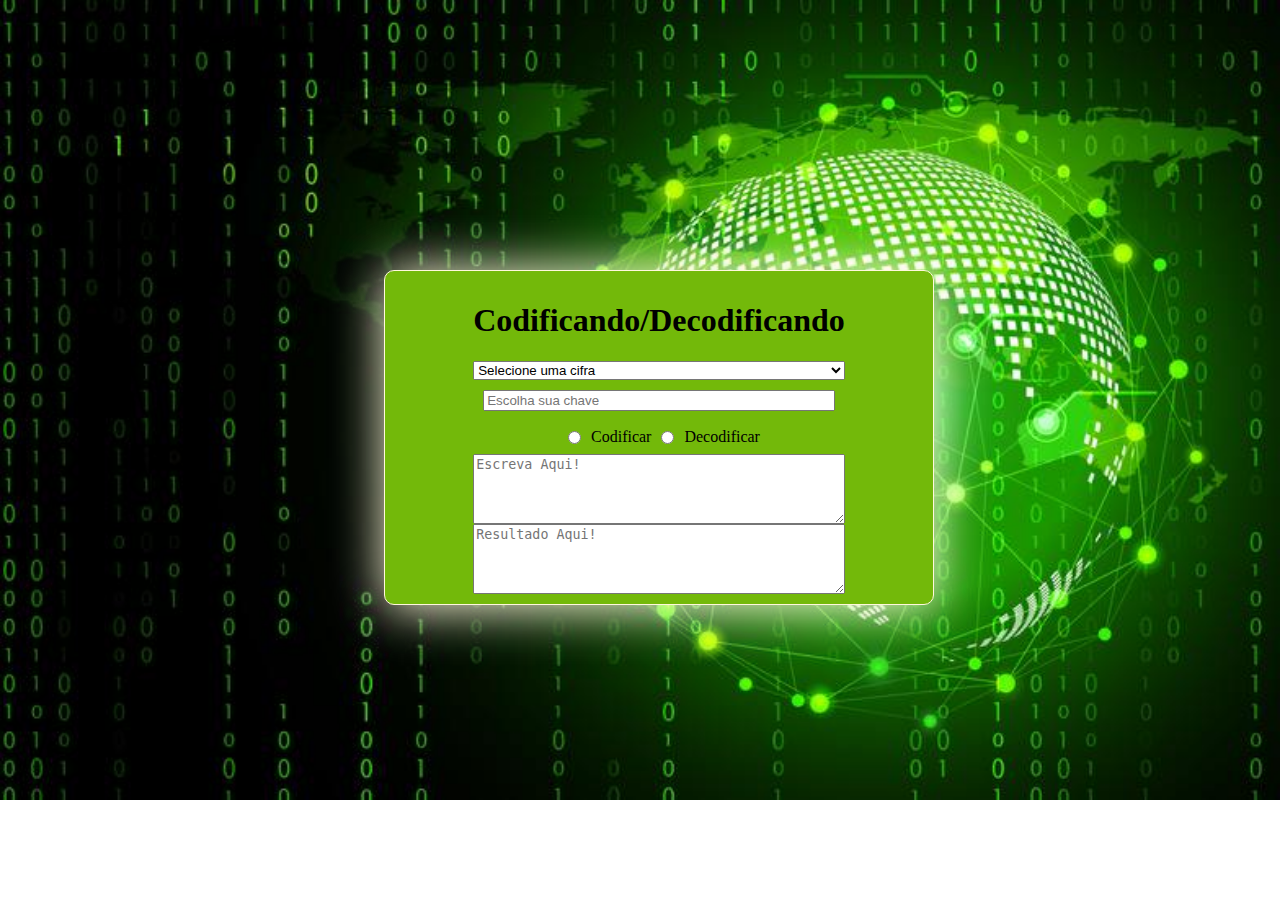
<file: index.html>
<!DOCTYPE html>
<html lang="pt-Br">

<head>
    <meta charset="UTF-8">
    <meta http-equiv="X-UA-Compatible" content="IE=edge">
    <meta name="viewport" content="width=device-width, initial-scale=1.0">
    <!-- <link rel="stylesheet" href="reset.css"> --> 
    <link rel="stylesheet" href="style.css">    
    <title>Formulário 2.0</title>
</head>

<body>
    <div class="container">

        <form class="container-menu">
            <h1>Codificando/Decodificando</h1>

            <select id="codificar">
                <option value="" disabled selected>Selecione uma cifra</option>
                <option value="caesar">Caesar</option>
                <option value="base64">Base64</option>
            </select>
            <input type="number" id="inc" placeholder="Escolha sua chave">

            <div id="bolinha">
                <input type="radio" name="codifdecod" id="radioCodificar">
                <label>Codificar</label>
                <input type="radio" name="codifdecod" id="radioDecodificar">
                <label>Decodificar</label>
            </div>
            <textarea id="texto" name="escrita-inicial" placeholder="Escreva Aqui!" onkeyup="codifica()"></textarea>
            <textarea id="resultadoTexto" placeholder="Resultado Aqui!" readonly style="cursor: auto;"></textarea>

        </form>

        <!-- <button id="enviar"> Enviar </button>         -->

    </div>
    

    <script src="index.js"></script>
</body>

</html>
</file>
<file: style.css>
body {
    display: flex;
    background-image: url('./img/imagemDeFundo.jpg');
    background-repeat: no-repeat;
    background-size: cover;
}


.container{ 
    display: flex;
    justify-content: center;
    border: 1px solid cornsilk;
    background: rgb(115, 185, 10);    
    position: absolute;
    top: 30%;
    left: 30%;
    padding: 10px 50px;
    border-radius: 10px;
    box-shadow: 2px 2px 50px 2px cornsilk; 
    width: 35%;   
    
}

.container-menu {
    display: flex;
    flex-direction: column;
    
    
} 

h1 {
    text-align: center;
}

input{
    margin: 10px;
}

#texto, #resultadoTexto {
    
    width: auto;
    height: 5vw;
}

#radio {
    display: flex;
    flex-direction: row;
} 

#bolinha {
    display: flex;
    flex-direction: row;
    align-items: center;
    justify-content: center;
}

#enviar {
    height: 50px;
    margin-top: 250px;
    
       

}
</file>
